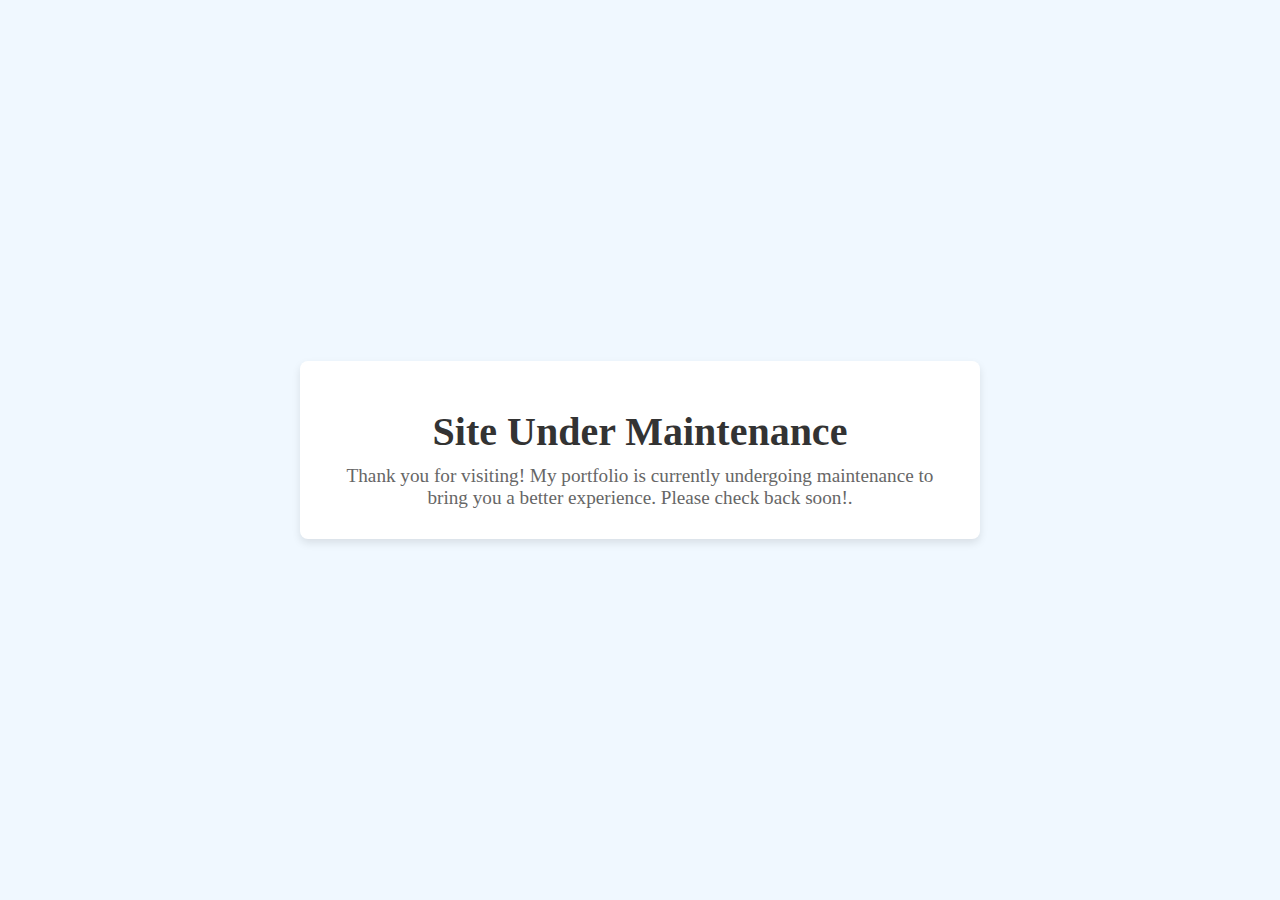
<file: index.html>
<!DOCTYPE html>
<html lang="en">

<head>
	<meta charset="utf-8">
	<meta name="viewport" content="width=device-width, initial-scale=1">
	<link rel="icon" href="Resume/android-chrome-512x512.png" type="image/x-icon">
	<title>Elangovan - Portfolio</title>
	<link href="style.css" rel="stylesheet">
</head>

<body>
	<div class="container">
        <div class="content">
			<h1>Site Under Maintenance</h1>
            <p>Thank you for visiting! 
				My portfolio is currently undergoing maintenance to bring you a better experience. Please check back soon!.</p>
        </div>
    </div>

</body>

</html>
</file>
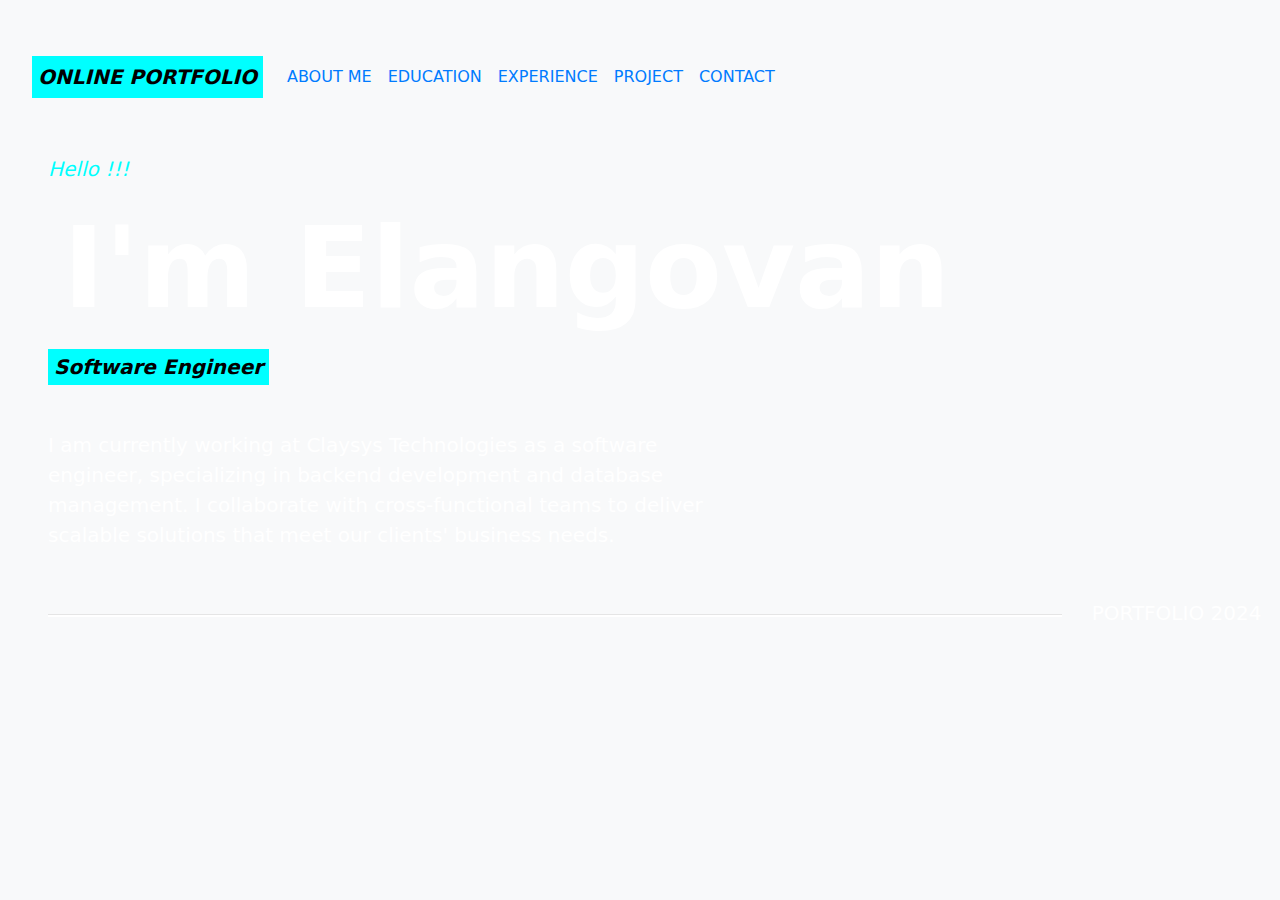
<file: portfolio/index.html>
<!DOCTYPE html>
<html lang="en">
<head>
  <meta charset="UTF-8">
  <meta name="viewport" content="width=device-width, initial-scale=1.0">
  <title>Bootstrap Tabs Example</title>
  <link rel="stylesheet" href="https://stackpath.bootstrapcdn.com/bootstrap/4.5.2/css/bootstrap.min.css">
<link rel="stylesheet" href="style.css">
</head>
<body>

<nav class="navbar navbar-expand-lg mt-5 ml-3">
  <a class="navbar-brand" id="tab1-tab" data-toggle="tab" role="tab" href="#tab1">ONLINE PORTFOLIO</a>


  <button class="navbar-toggler" type="button" data-toggle="collapse" data-target="#navbarSupportedContent"
    aria-controls="navbarSupportedContent" aria-expanded="false" aria-label="Toggle navigation">
    <span class="navbar-toggler-icon"></span>
  </button>

  <div class="collapse navbar-collapse" id="navbarSupportedContent">
    <ul class="navbar-nav mr-auto">
      <li class="nav-item">
        <a class="nav-link" id="tab2-tab" data-toggle="tab" href="#tab2" role="tab" aria-controls="tab2" aria-selected="true">ABOUT ME</a>
      </li>
      <li class="nav-item">
        <a class="nav-link" id="tab3-tab" data-toggle="tab" href="#tab3" role="tab" aria-controls="tab3" aria-selected="false">EDUCATION</a>
      </li>
      <li class="nav-item">
        <a class="nav-link" id="tab4-tab" data-toggle="tab" href="#tab4" role="tab" aria-controls="tab4" aria-selected="false">EXPERIENCE</a>
      </li>
      <li class="nav-item">
        <a class="nav-link" id="tab5-tab" data-toggle="tab" href="#tab5" role="tab" aria-controls="tab5" aria-selected="false">PROJECT</a>
      </li>
      <li class="nav-item">
        <a class="nav-link" id="tab6-tab" data-toggle="tab" href="#tab6" role="tab" aria-controls="tab6" aria-selected="false">CONTACT</a>
      </li>
    </ul>
  </div>
</nav>

<div class="tab-content">

  <div class="tab-pane fade show active m-5" id="tab1" role="tabpanel" aria-labelledby="tab1-tab">
    <div><em class="hello mt-5">Hello !!!</em></div>
    <div><span class="name col-12">I'm Elangovan</span></div>
    <div><em class="profession">Software Engineer</em></div>
    <div class="current-status mt-5">I am currently working at Claysys Technologies as a software engineer, specializing in backend development and database management. I collaborate with cross-functional teams to deliver scalable solutions that meet our clients' business needs.</div>
  </div>
  
  <div class="tab-pane fade" id="tab2" role="tabpanel" aria-labelledby="tab2-tab">
    <div><span class="name col-12">MY BIOGRAPHY</span></div>
    <div class="current-status mt-5">I am currently working at Claysys Technologies as a software engineer, specializing in backend development and database management. I collaborate with cross-functional teams to deliver scalable solutions that meet our clients' business needs.</div>

  </div>
  <div class="tab-pane fade" id="tab3" role="tabpanel" aria-labelledby="tab3-tab">
    <h3>Tab 3 Content</h3>
    <p>This is the content of tab 3.</p>
  </div>
  <div class="tab-pane fade" id="tab4" role="tabpanel" aria-labelledby="tab4-tab">
    <h3>Tab 4 Content</h3>
    <p>This is the content of tab 4.</p>
  </div>
  <div class="tab-pane fade" id="tab5" role="tabpanel" aria-labelledby="tab5-tab">
    <h3>Tab 5 Content</h3>
    <p>This is the content of tab 5.</p>
  </div>
  <div class="tab-pane fade" id="tab6" role="tabpanel" aria-labelledby="tab6-tab">
    <h3>Tab 5 Content</h3>
    <p>This is the content of tab 6.</p>
  </div>
</div>
<div class="row">
  <div class="col-sm-10 col-md-10 col-xl-10"><hr class="custom-hr ml-5"></div>
  <div class="col-sm-2 col-md-2 col-xl-2 trademark">PORTFOLIO 2024</div>
</div>



<script src="https://code.jquery.com/jquery-3.5.1.slim.min.js"></script>
<script src="https://cdn.jsdelivr.net/npm/@popperjs/core@2.5.2/dist/umd/popper.min.js"></script>
<script src="https://stackpath.bootstrapcdn.com/bootstrap/4.5.2/js/bootstrap.min.js"></script>
</body>
</html>
</file>
<file: style.css>
body {
    margin: 0;
    padding: 0;
    font-family: 'Comic Sans MS';
    background-color: #f0f8ff;
    display: flex;
    justify-content: center;
    align-items: center;
    height: 100vh;
}

.container {
    text-align: center;
    background-color: #fff;
    padding: 20px 40px;
    border-radius: 8px;
    box-shadow: 0 4px 8px rgba(0, 0, 0, 0.1);
    max-width: 600px;
}

h1 {
    font-size: 2.5em;
    margin-bottom: 10px;
    color: #333;
}

p {
    font-size: 1.2em;
    color: #666;
    margin: 10px 0;
}
</file>
<file: portfolio/style.css>
html, body {
  margin: 0;
  padding: 0;
  font-family:system-ui, -apple-system, BlinkMacSystemFont, 'Segoe UI', Roboto, Oxygen, Ubuntu, Cantarell, 'Open Sans', 'Helvetica Neue', sans-serif;
  height: 100%;
  overflow: hidden;
}

body {
  position: relative;
  background-color: #f8f9fa; 
}

body::before {
  content: "";
  position: absolute;
  top: 0;
  left: 0;
  width: 100%;
  height: 100%;
  background-image: url("https://images6.alphacoders.com/129/thumb-1920-1297018.png");
  background-size: cover;
  background-repeat: no-repeat;
  filter: blur(5px); 
  z-index: -1; 
}

.hello {
  color: cyan;
  font-size: 20px;
  font-style: italic;
}

.name {
  font-weight: bold;
  font-size: 7em;
  color: white; /* Set text color to white */
}

.profession,.navbar-brand {
  font-size: 20px;
  font-style: italic;
  border: 1px solid cyan;
  padding: 5px;
  font-weight: bolder;
  color: black;
  background-color:cyan;
}

.current-status {
  max-width: 60%;
  font-size: 20px;
  color: white; /* Set text color to white */
}

.trademark
{
  color: white;
  font-size: 20px;
}
.custom-hr {
  height: 2px;
  background: white;
}
</file>
